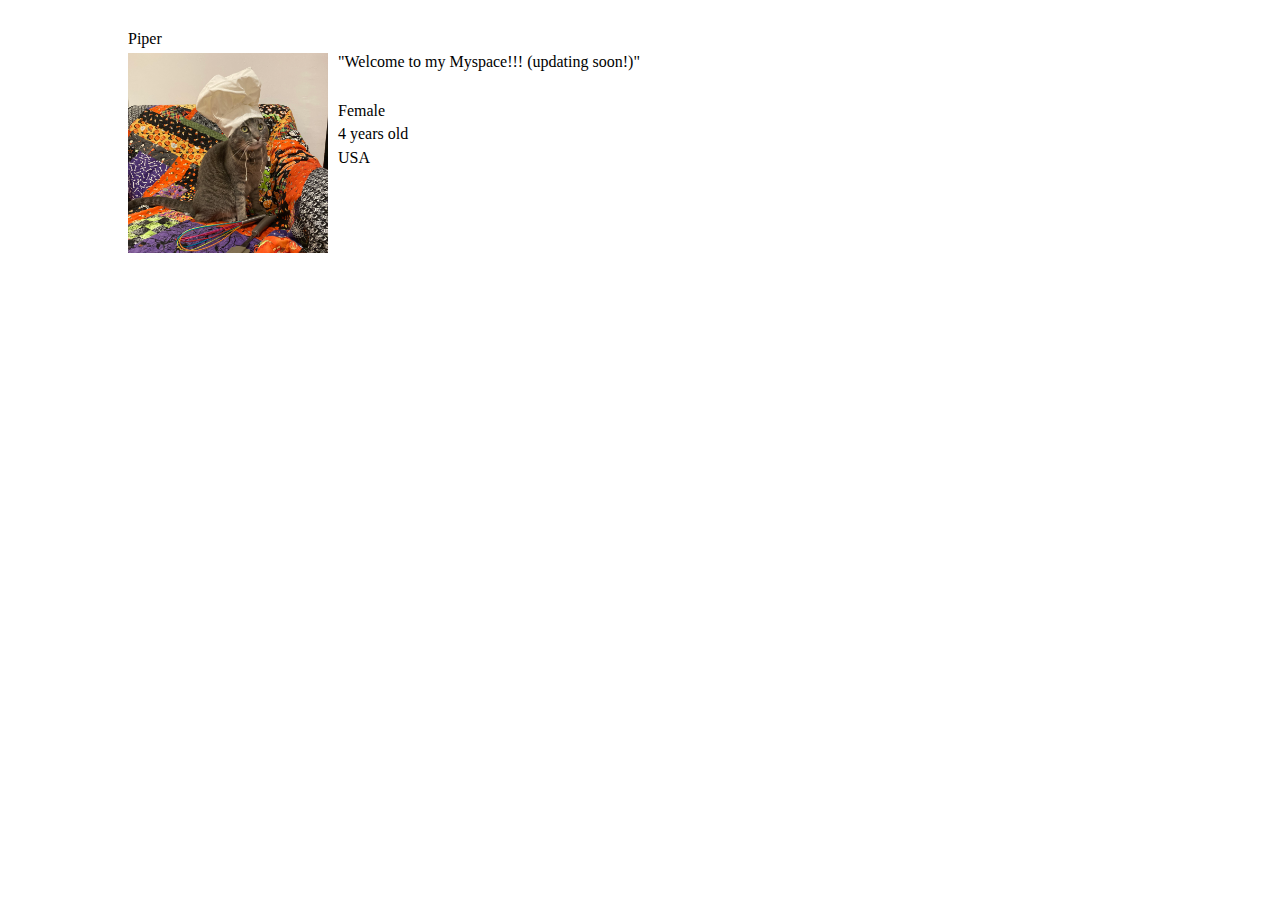
<file: index.html>
<!DOCTYPE html>
<html>
  <head>
    <title>6hostown</title>
    <script>
      const isDev =
        location.hostname === "localhost" ||
        location.hostname === "127.0.0.1" ||
        location.hostname === "";

      window.location.href = isDev ? "./b.html" : "./b";
    </script>
  </head>
  <body></body>
</html>
</file>
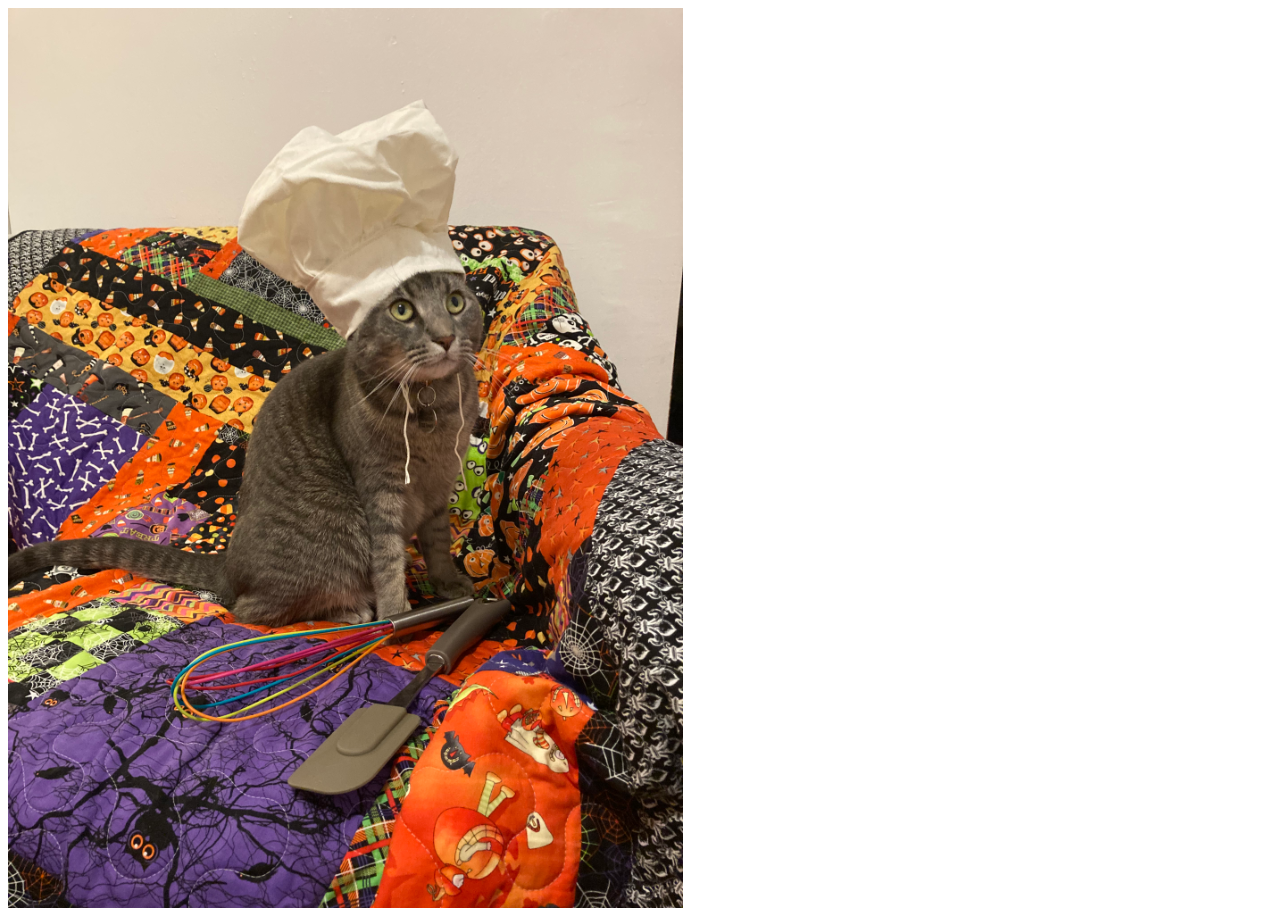
<file: b/index.html>
<!DOCTYPE html>
<html>
  <head>
    <title>6hostown</title>
    <style>
      body {
        width: 100vw;
        height: 100vh;
      }
      img {
        max-width: 100%;
        max-height: 100%;
      }
    </style>

    <script type="text/javascript">
      // <![CDATA[
      var colour = "#ff00f0";
      var sparkles = 120;

      /****************************
       *  Tinkerbell Magic Sparkle *
       * (c) 2005 mf2fm web-design *
       *  http://www.mf2fm.com/rv  *
       * DON'T EDIT BELOW THIS BOX *
       ****************************/
      var x = (ox = 400);
      var y = (oy = 300);
      var swide = 800;
      var shigh = 600;
      var sleft = (sdown = 0);
      var tiny = new Array();
      var star = new Array();
      var starv = new Array();
      var starx = new Array();
      var stary = new Array();
      var tinyx = new Array();
      var tinyy = new Array();
      var tinyv = new Array();

      window.onload = function () {
        if (document.getElementById) {
          var i, rats, rlef, rdow;
          for (var i = 0; i < sparkles; i++) {
            var rats = createDiv(3, 3);
            rats.style.visibility = "hidden";
            document.body.appendChild((tiny[i] = rats));
            starv[i] = 0;
            tinyv[i] = 0;
            var rats = createDiv(5, 5);
            rats.style.backgroundColor = "transparent";
            rats.style.visibility = "hidden";
            var rlef = createDiv(1, 5);
            var rdow = createDiv(5, 1);
            rats.appendChild(rlef);
            rats.appendChild(rdow);
            rlef.style.top = "2px";
            rlef.style.left = "0px";
            rdow.style.top = "0px";
            rdow.style.left = "2px";
            document.body.appendChild((star[i] = rats));
          }
          set_width();
          sparkle();
        }
      };

      function sparkle() {
        var c;
        if (x != ox || y != oy) {
          ox = x;
          oy = y;
          for (c = 0; c < sparkles; c++)
            if (!starv[c]) {
              star[c].style.left = (starx[c] = x) + "px";
              star[c].style.top = (stary[c] = y) + "px";
              star[c].style.clip = "rect(0px, 5px, 5px, 0px)";
              star[c].style.visibility = "visible";
              starv[c] = 50;
              break;
            }
        }
        for (c = 0; c < sparkles; c++) {
          if (starv[c]) update_star(c);
          if (tinyv[c]) update_tiny(c);
        }
        setTimeout("sparkle()", 40);
      }

      function update_star(i) {
        if (--starv[i] == 25) star[i].style.clip = "rect(1px, 4px, 4px, 1px)";
        if (starv[i]) {
          stary[i] += 1 + Math.random() * 3;
          if (stary[i] < shigh + sdown) {
            star[i].style.top = stary[i] + "px";
            starx[i] += ((i % 5) - 2) / 5;
            star[i].style.left = starx[i] + "px";
          } else {
            star[i].style.visibility = "hidden";
            starv[i] = 0;
            return;
          }
        } else {
          tinyv[i] = 50;
          tiny[i].style.top = (tinyy[i] = stary[i]) + "px";
          tiny[i].style.left = (tinyx[i] = starx[i]) + "px";
          tiny[i].style.width = "2px";
          tiny[i].style.height = "2px";
          star[i].style.visibility = "hidden";
          tiny[i].style.visibility = "visible";
        }
      }

      function update_tiny(i) {
        if (--tinyv[i] == 25) {
          tiny[i].style.width = "1px";
          tiny[i].style.height = "1px";
        }
        if (tinyv[i]) {
          tinyy[i] += 1 + Math.random() * 3;
          if (tinyy[i] < shigh + sdown) {
            tiny[i].style.top = tinyy[i] + "px";
            tinyx[i] += ((i % 5) - 2) / 5;
            tiny[i].style.left = tinyx[i] + "px";
          } else {
            tiny[i].style.visibility = "hidden";
            tinyv[i] = 0;
            return;
          }
        } else tiny[i].style.visibility = "hidden";
      }

      document.onmousemove = mouse;
      function mouse(e) {
        set_scroll();
        y = e ? e.pageY : event.y + sdown;
        x = e ? e.pageX : event.x + sleft;
      }

      function set_scroll() {
        if (typeof self.pageYOffset == "number") {
          sdown = self.pageYOffset;
          sleft = self.pageXOffset;
        } else if (document.body.scrollTop || document.body.scrollLeft) {
          sdown = document.body.scrollTop;
          sleft = document.body.scrollLeft;
        } else if (
          document.documentElement &&
          (document.documentElement.scrollTop ||
            document.documentElement.scrollLeft)
        ) {
          sleft = document.documentElement.scrollLeft;
          sdown = document.documentElement.scrollTop;
        } else {
          sdown = 0;
          sleft = 0;
        }
      }

      window.onresize = set_width;
      function set_width() {
        if (typeof self.innerWidth == "number") {
          swide = self.innerWidth;
          shigh = self.innerHeight;
        } else if (
          document.documentElement &&
          document.documentElement.clientWidth
        ) {
          swide = document.documentElement.clientWidth;
          shigh = document.documentElement.clientHeight;
        } else if (document.body.clientWidth) {
          swide = document.body.clientWidth;
          shigh = document.body.clientHeight;
        }
      }

      function createDiv(height, width) {
        var div = document.createElement("div");
        div.style.position = "absolute";
        div.style.height = height + "px";
        div.style.width = width + "px";
        div.style.overflow = "hidden";
        div.style.backgroundColor = colour;
        return div;
      }
    </script>
  </head>
  <body>
    <img src="./pipe.jpeg" />
  </body>
</html>
</file>
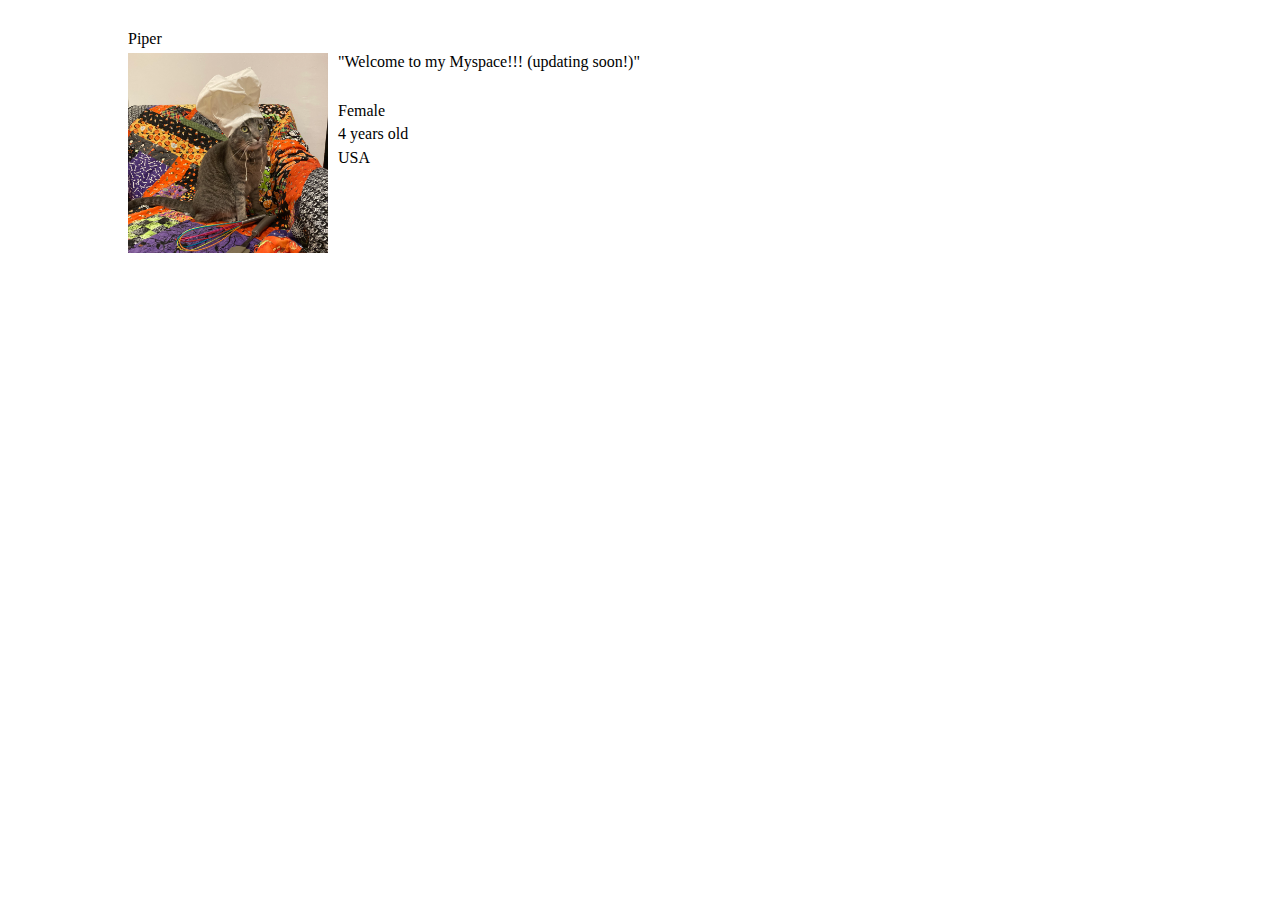
<file: b.html>
<!DOCTYPE html>
<html>
  <head>
    <title>6hostown</title>

    <link rel="stylesheet" href="normalize.css" />
    <link rel="stylesheet" href="b.css" />

    <script type="text/javascript" src="./scripts/mouseSparkle.js"></script>
  </head>
  <body>
    <div class="mainContentWrapper">
      <div class="mainContent">
        <div class="name">Piper</div>
        <div class="pictureInformationWrapper">
          <div class="profilePicture"></div>
          <div class="statusInformationWrapper">
            <div>"Welcome to my Myspace!!! (updating soon!)"</div>
            <div class="informationWrapper">
              <div>Female</div>
              <div>4 years old</div>
              <div>USA</div>
            </div>
          </div>
        </div>
      </div>
    </div>
  </body>
</html>
</file>
<file: b.css>
.mainContentWrapper {
  width: 100%;
  display: flex;
  justify-content: center;
}

.mainContent {
  width: 80%;
  padding: 30px;
  display: flex;
  flex-direction: column;
  gap: 5px;
}

.name {
  width: 100%;
}

.pictureInformationWrapper {
  display: flex;
  gap: 10px;
}

.profilePicture {
  background: url("./pipe.jpeg") 50% 20% no-repeat;
  background-size: 200px;
  width: 200px;
  height: 200px;
}

.statusInformationWrapper {
  display: flex;
  flex-direction: column;
  gap: 30px;
}

.informationWrapper {
  display: flex;
  flex-direction: column;
  gap: 5px;
}
</file>
